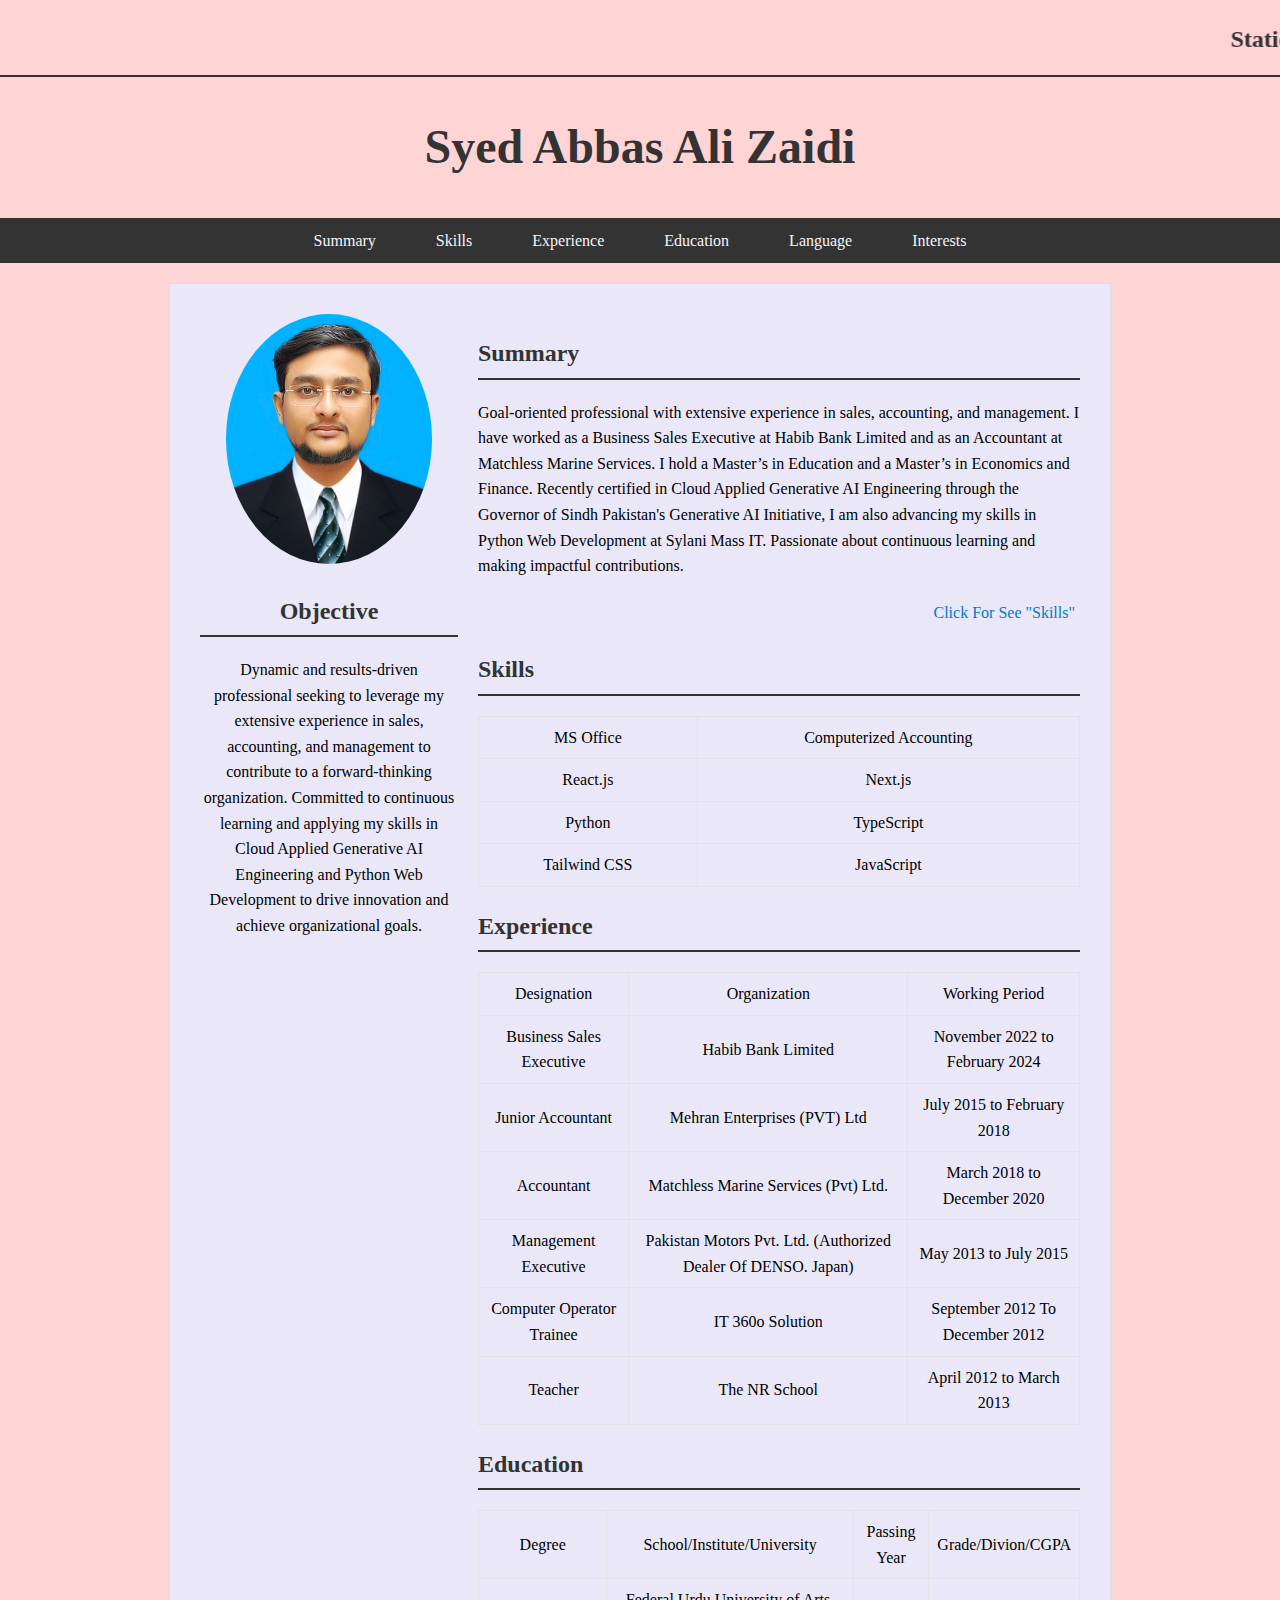
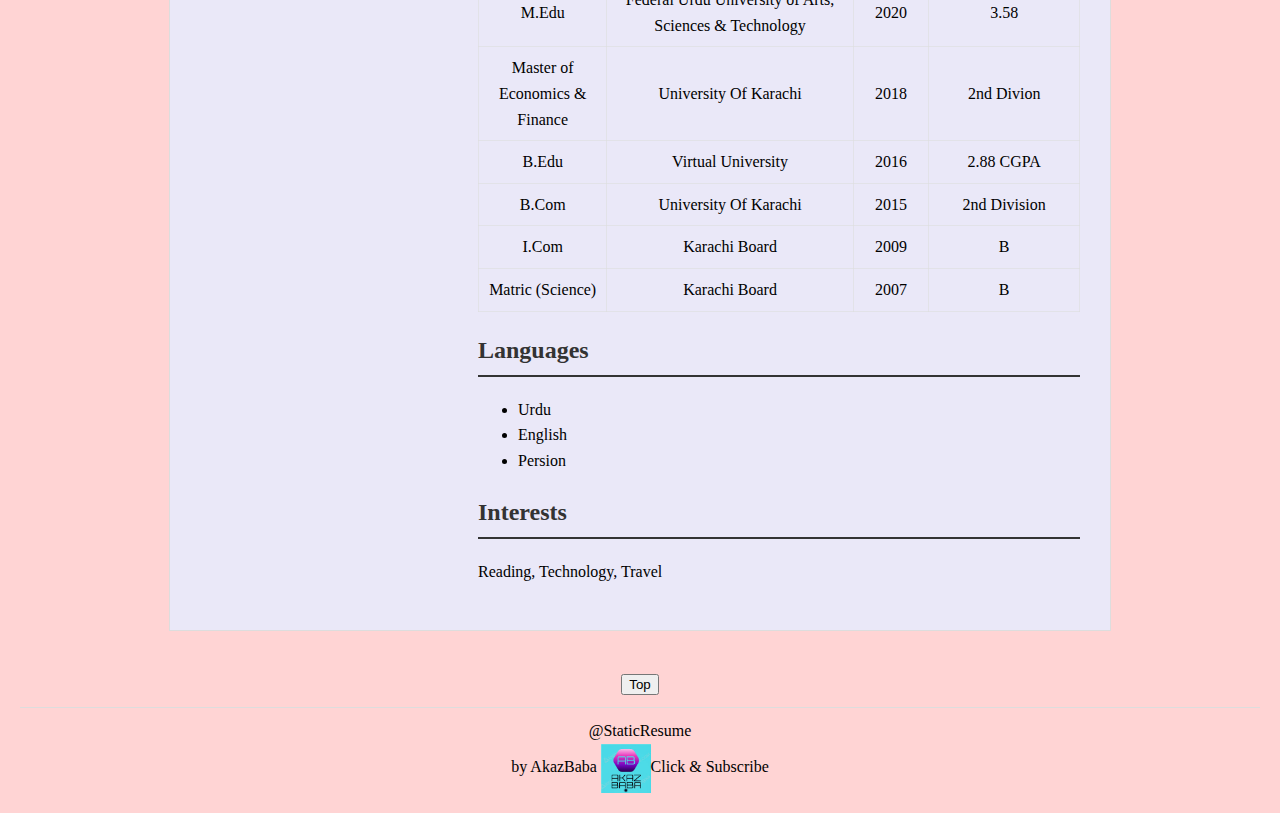
<file: index.html>
<!DOCTYPE html>
<html lang="en">
  <head>
    <meta charset="UTF-8" />
    <meta name="viewport" content="width=device-width, initial-scale=1.0" />
    <link rel="stylesheet" href="style.css" />
    <title>Interactive Resume Builder</title>
  </head>
  <body>
    <header id="header">
      <h2> <marquee behavior="scroll" direction="Left">Static Interactive Resume Builder</h2> </marquee> 
      <h1>Syed Abbas Ali Zaidi</h1>
    </header>
    <!-- nav bar -->
    <nav>
      <ul>
        <li><a href="#summary">Summary</a></li>
        <li><a href="#skills">Skills</a></li>
        <li><a href="#experience">Experience</a></li>
        <li><a href="#education">Education</a></li>
        <li><a href="#language">Language</a></li>
        <li><a href="#interests">Interests</a></li>
      </ul>
    </nav>

    <div class="resume-container">
      <div class="left-section">
        <img src="photo.jpeg" class="profile-picture" alt="Abbas Profile Picture" />
        <section id="objective">
          <h2>Objective</h2>
          <p>Dynamic and results-driven professional seeking to leverage my extensive experience in sales, accounting, and management to contribute to a forward-thinking organization. Committed to continuous learning and applying my skills in Cloud Applied Generative AI Engineering and Python Web Development to drive innovation and achieve organizational goals.</p>
        </section>
      </div>
<!-- Right Side -->
      <div class="right-section">
        <section id="summary">
          <h2>Summary</h2>
          <p>Goal-oriented professional with extensive experience in sales, accounting, and management. I have worked as a Business Sales Executive at Habib Bank Limited and as an Accountant at Matchless Marine Services. I hold a Master’s in Education and a Master’s in Economics and Finance. Recently certified in Cloud Applied Generative AI Engineering through the Governor of Sindh Pakistan's Generative AI Initiative, I am also advancing my skills in Python Web Development at Sylani Mass IT. Passionate about continuous learning and making impactful contributions.</p>
        </section>

        <!-- Toggle button and Skills section -->
        <label for="toggle-skills" class="toggle-button">Click For See "Skills"</label>
        <input type="checkbox" id="toggle-skills" hidden>

        <section id="skills">
          <h2>Skills</h2>
          <table>
            <tr>
              <td>MS Office</td>
              <td>Computerized Accounting</td>
            </tr>
            <tr>
              <td>React.js</td>
              <td>Next.js</td>
            </tr>
            <tr>
              <td>Python</td>
              <td>TypeScript</td>
            </tr>
            <tr>
              <td>Tailwind CSS</td>
              <td>JavaScript</td>
            </tr>
          </table>
        </section>

        <section id="experience">
          <h2>Experience</h2>
          <table>
            <tr id="Experiance_Title">
              <td>Designation </td>
              <td>Organization</td>
              <td>Working Period </td>
            </tr>
            <tr>
              <td>Business Sales Executive </td>
              <td>Habib Bank Limited</td>
              <td>November 2022 to February 2024  </td>
            </tr>
            <tr>
              <td>Junior Accountant  </td>
              <td>Mehran Enterprises (PVT) Ltd</td>
              <td>July 2015 to February 2018 </td>
            </tr>
            <tr>
              <td>Accountant  </td>
              <td>Matchless Marine Services (Pvt) Ltd.</td>
              <td>March 2018 to December 2020 </td>
            </tr>
            <tr>
              <td>Management Executive</td>
              <td>Pakistan Motors Pvt. Ltd. (Authorized Dealer Of DENSO. Japan)</td>
              <td>May 2013 to July 2015 </td>
            </tr>
            <tr>
              <td> Computer Operator Trainee </td>
              <td>IT 360o Solution</td>
              <td>September 2012 To December 2012</td>
            </tr>
            <tr>
              <td>Teacher</td>
              <td>The NR School</td>
              <td>April 2012 to March 2013 </td>
            </tr>
          </table>
        </section>

        <section id="education">
          <h2>Education</h2>
        <table>
          <tr>
            <td>Degree</td>
            <td>School/Institute/University</td>
            <td>Passing Year</td>
            <td>Grade/Divion/CGPA</td>
          </tr>
          <tr>
            <td>M.Edu</td>
            <td>Federal Urdu University of Arts, Sciences & Technology</td>
            <td>2020</td>
            <td>3.58</td>
          </tr>
          <tr>
            <td>Master of Economics & Finance</td>
            <td>University Of Karachi</td>
            <td>2018</td>
            <td>2nd Divion</td>
          </tr>
          <tr>
            <td>B.Edu</td>
            <td>Virtual University</td>
            <td>2016</td>
            <td>2.88 CGPA</td>
          </tr>
          <tr>
            <td>B.Com</td>
            <td>University Of Karachi</td>
            <td>2015</td>
            <td>2nd Division</td>
          </tr>
          <tr>
            <td>I.Com</td>
            <td>Karachi Board</td>
            <td>2009</td>
            <td>B</td>
          </tr>
          <tr>
            <td>Matric (Science)</td>
            <td>Karachi Board</td>
            <td>2007</td>
            <td>B</td>
          </tr>
        </table>
        </section>

        <section id="language">
          <h2>Languages</h2>
          <ul>
            <li>Urdu</li>
            <li>English</li>
            <li>Persion</li>
          </ul>
        </section>

        <section id="interests">
          <h2>Interests</h2>
          <p>Reading, Technology, Travel</p>
        </section>
      </div>
    </div>
    <div id="footer">
      <a href="#header"><button  id="topbutton" title="Go to top">Top</button></a>
    
     <hr>
    <div>@StaticResume<br>by AkazBaba <a href="https://www.youtube.com/@akazbaba" >
      <img src="logo.jpg" alt="AkazBaba" width="4%">Click & Subscribe</a>
    </div>
    </div>
  </body>
</html>
</file>
<file: style.css>
body {
    font-family: Cambria, Cochin, Georgia, Times, 'Times New Roman', serif;
    line-height: 1.6;
    margin: 0;
    padding: 0;
    background-color: #FFD4D4;
}

header {
    text-align: center;
    margin-bottom: 0%;
}

header h1 {
    font-size: 3rem;
    color: #333;
}

nav ul {
    list-style-type: none;
    padding: 0;
    display: flex;
    justify-content: center;
    background-color:#333;
    }

nav ul li {
    margin: 10px 30px;
}

nav ul li a {
    color: #f4f4f9;
    text-decoration: none;
}

.resume-container {
    display: flex;
    max-width: 900px;
    margin: 20px auto;
    padding: 20px;
    border: 1px solid #ddd;
    background-color: hsl(247, 52%, 94%);
}

.left-section {
    width: 30%;
    padding: 10px;
    text-align: center;
}

.profile-picture {
    border-radius: 50%;
    width: 80%;
}

.right-section {
    width: 70%;
    padding: 10px;
}

h2 {
    color: #333;
    border-bottom: 2px solid #333;
    padding-bottom: 5px;
}

table {
    width: 100%;
    border-collapse: collapse;
    margin-top: 10px;
}

table td {
    border: 1px solid #dddddda1;
    padding: 8px;
    text-align: center;
    border-radius: 2px;
}

hr {
    margin: 10px 0;
    border: none;
    border-top: 1px solid #ddd;
}

/* Toggle button and skills visibility */
.toggle-button {
    display: block;
    cursor: pointer;
    color: #007acc;
    text-align: right;
    padding: 5px;
    font-size: 1rem;
}

#toggle-skills:checked ~ #skills {
    display: none;
}



#footer {
  text-align: center;
  padding: 20px;
}

#footer a {
  text-decoration: none;
  color: inherit;
}

#footer img {
    vertical-align: middle;
  }
</file>
